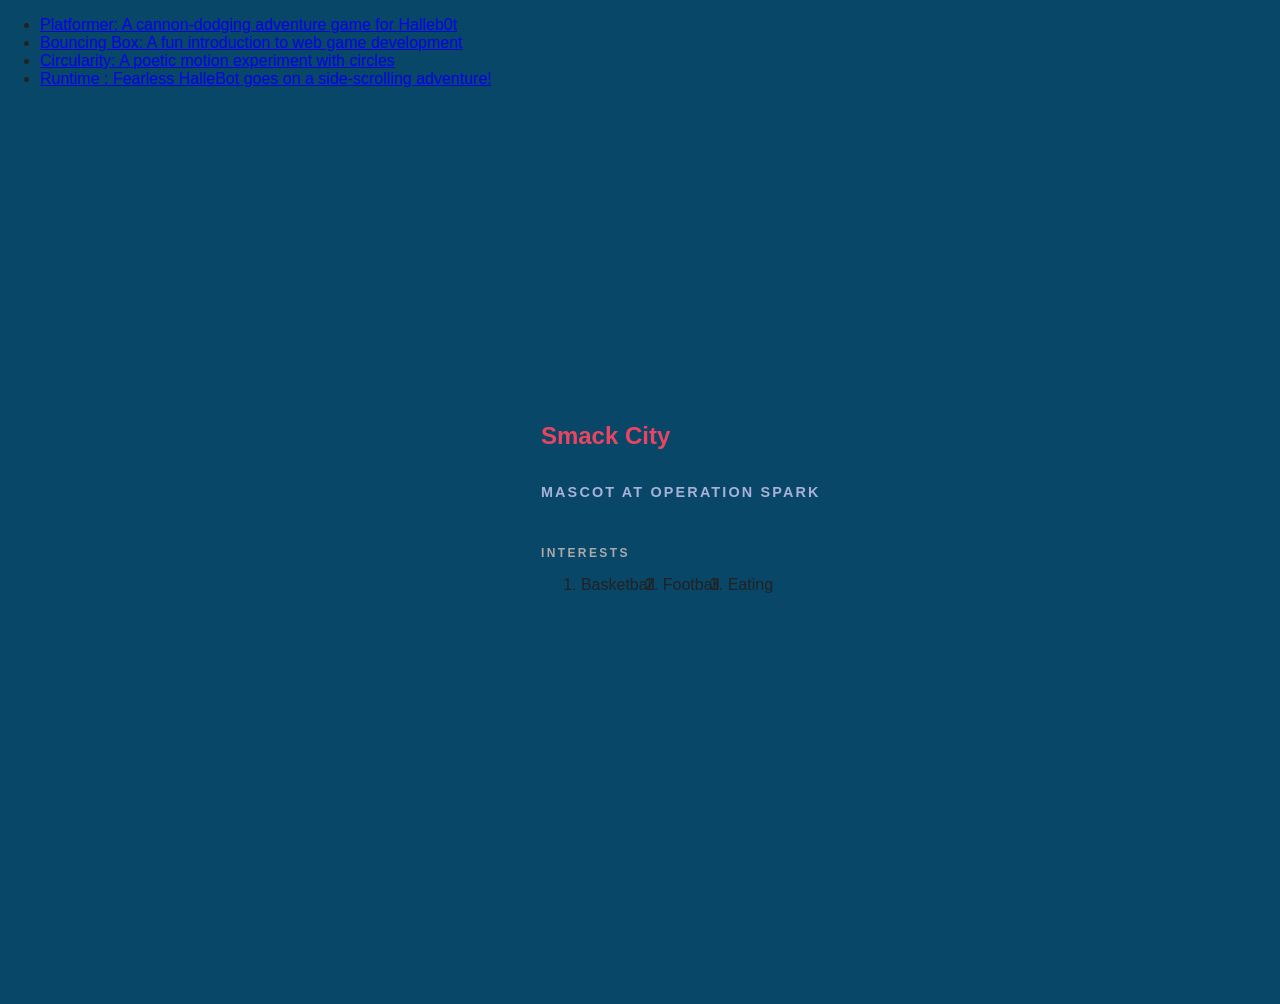
<file: index.html>
<!DOCTYPE html>
<html>

<head>
  <title>Young Smackers</title>
  <link rel="stylesheet" 
  href="style.css" />
</head>

<ul>
  <li>
    <a href="fsd-projects/platformer/">Platformer: A cannon-dodging adventure game for Halleb0t</a>
  </li>
  <li>
    <a href="fsd-projects/bouncing-box/">Bouncing Box: A fun introduction to web game development</a>
  </li>
  <li>
    <a href="fsd-projects/circularity/">Circularity: A poetic motion experiment with circles</a>
  </li>
  <li>
    <a href="fsd-projects/runtime/">Runtime : Fearless HalleBot goes on a side-scrolling adventure!</a>
  </li>

</ul>

<body>

  <div id="all-contents">
    <!-- nav goes here (TODO 6) -->

    <main>
      <div class="sidebar">

      </div>

      <div class="content">
         <h2>Smack City</h2>
         <p>Mascot at Operation Spark</p>

      <div id="interests">
        <h3>Interests</h3>
        <ul>
          <li>Basketball</li>
          <li>Football</li>
          <li>Eating</li>
        </ul>
      </div>
      </div>
    </main>
  </div>

</body>







































</html>
</file>
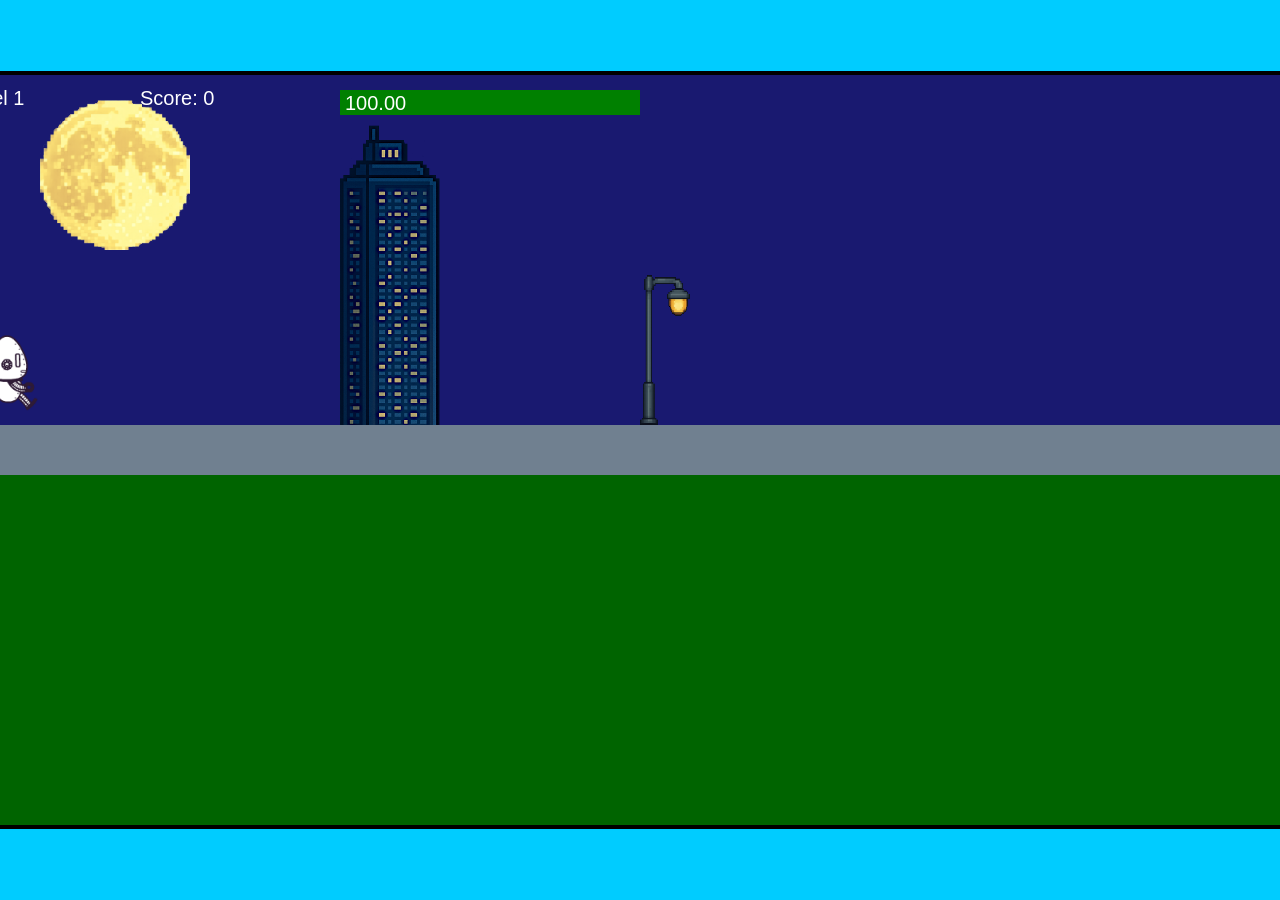
<file: fsd-projects/runtime/index.html>
<!DOCTYPE html>
<html lang="en">
  <head>
    <meta charset="UTF-8" />
    <meta name="viewport" content="width=device-width, initial-scale=1.0" />
    <title>Runtime Neo</title>
    <link rel="stylesheet" href="runtime.css" />
    <script src="https://code.jquery.com/jquery-3.1.0.js"></script>
    <script src="setup.js"></script>
    <script src="levels.js"></script>
    <script src="scenery.js"></script>
    <script src="student.js"></script>
    <script src="main.js"></script>
  </head>
  <body id="body">
    <canvas id="gameCanvas" width="1400" height="750"></canvas>
    <img id="player" src="images/halle.png" />
    <img id="projectile" src="images/projectile.png" />
    <img id="basicPlatform" src="images/interactable/basicPlatform.png" />
    <img id="spikes" src="images/interactable/spikes.png" />
    <img id="bug" src="images/interactable/bug.png" />
    <img id="healthUp" src="images/interactable/healthUp.png" />
    <img id="flag" src="images/interactable/flag.png" />
    <img id="moon" src="images/backgrounds/moon.png" />
    <img id="building" src="images/backgrounds/building.png" />
    <img id="lamp" src="images/backgrounds/lamp.png" />
  </body>
</html>
</file>
<file: style.css>
* {
  box-sizing: border-box;
}
main {
  display: grid;
  grid-template-columns: minmax(220px, 
  1fr) minmax(420px, 1.6fr);
  align-items: center;
  min-height: calc(100vh - 160px);
  gap: clamp(32px, 5vw, 80px);
}

.sidebar {
  width: 100%;
}

.content {
  display: flex;
  flex-direction: column;
  align-items: flex-start;
  gap: 12px;
}

body {
  margin: 0;
  background: #094768;
  color: #222;
  font-family: "Helvetica Neue", Arial, sans-serif;
}

#all-contents {
  max-width: 1500px;
  min-height: 100vh;
  margin: 0 auto;
  padding: 32px 40px;
}

.content > p {
  margin: 0;
  font-size: clamp(4rem, 10vw, 7rem);
  line-height: 0.9;
  font-weight: 900;
  letter-spacing: -0.04em;
  text-transform: uppercase;
  color: #094768;
}
  
  .content > p {
  margin: 0;
  color: #222;
  font-size: 0.9rem;
  text-transform: uppercase;
  letter-spacing: 0.15em;
  line-height: 1.4;
}

h2 {
  color: #e94560; /* bright accent */
}

.content p {
  color: #a8b2d8
}

#interests {
  margin-top: 32px;
  width: 100% 
}

#interests h3 {
  margin: 0 0 12px;
  font-size: 0.75rem;
  font-weight: 700;
  text-transform: uppercase;
  letter-spacing: 0.2em;
  color: #aaa
}

#interests ul {
  list-style: athletic;
  margin: 10;
  padding: 5;
  display: flex;
  flex-wrap: wrap;
  gap: 8px
}

#interets li {
  color: #555;
  font-size: 1rem;
  font-weight: 600;
  padding: 10px 20px;
  background: #fff;
  border: 1px solid #ddd;
  border-radius: 100px;
  transition: 
  background 0.25s ease,
  color 0.25s ease,
  transform 0.25s ease;
cursor: default;
}
</file>
<file: fsd-projects/runtime/runtime.css>
/* runtime.css */
/* Styles for Runtime Neo auto-runner game */

img {
  display: none;
}

#gameCanvas {
  position: absolute;
  border: 4px solid #000;
  top: 50%;
  left: 50%;
  transform: translate(-50%, -50%);
}

body {
  margin: 0;
  background-color: #00ccff;
  font-family: Arial, sans-serif;
  text-align: center;
  overflow: hidden;
}
</file>
